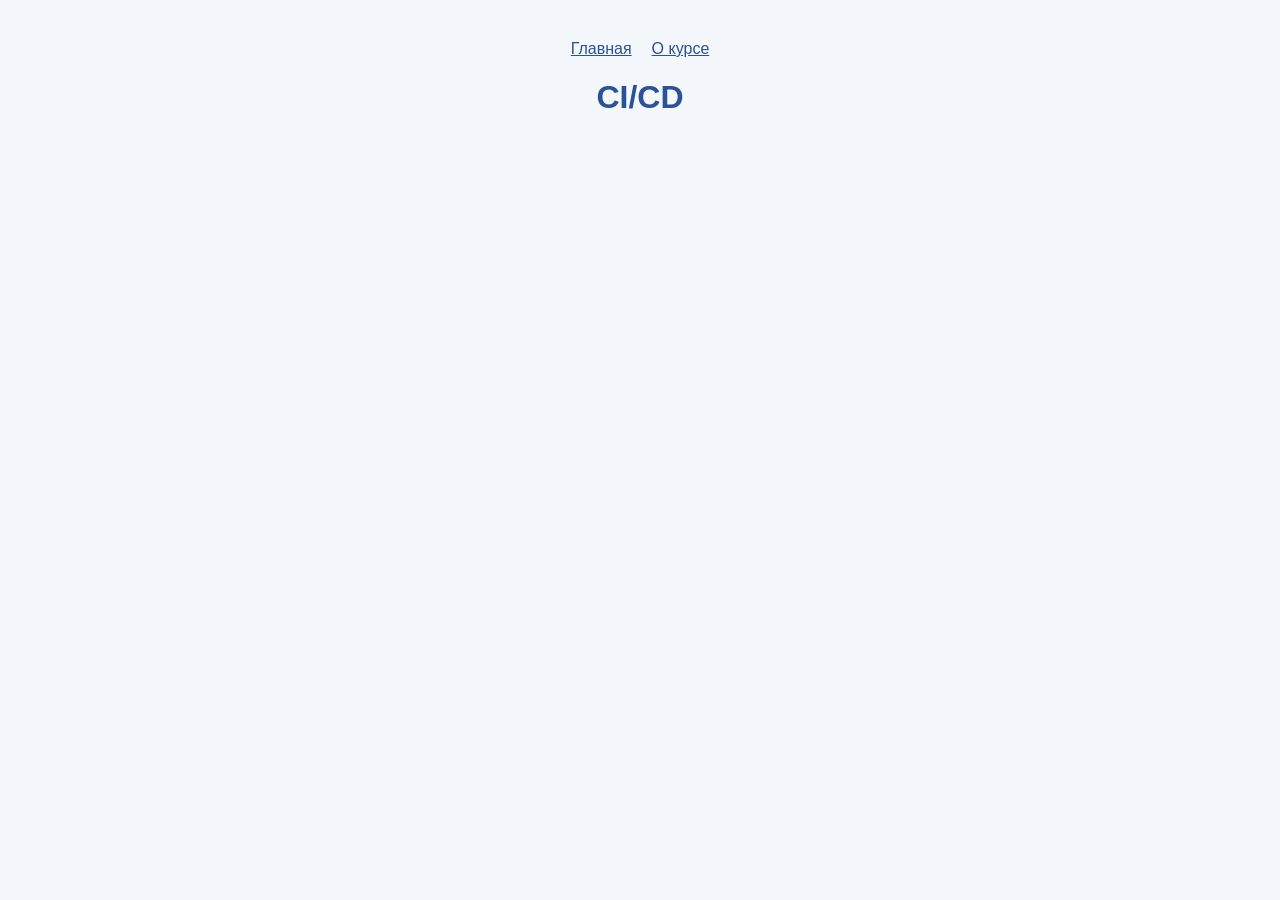
<file: index.html>
<!DOCTYPE html>
   <html lang="ru">
   <head>
     <meta charset="UTF-8">
     <title>Макс-образовательный сайт</title>
     <link rel="stylesheet" href="style.css">
   </head>
   <body>
     <nav><a href="index.html">Главная</a><a href="about.html">О курсе</a></nav>
        <h1>CI/CD</h1>
   </body>
   </html>
</file>
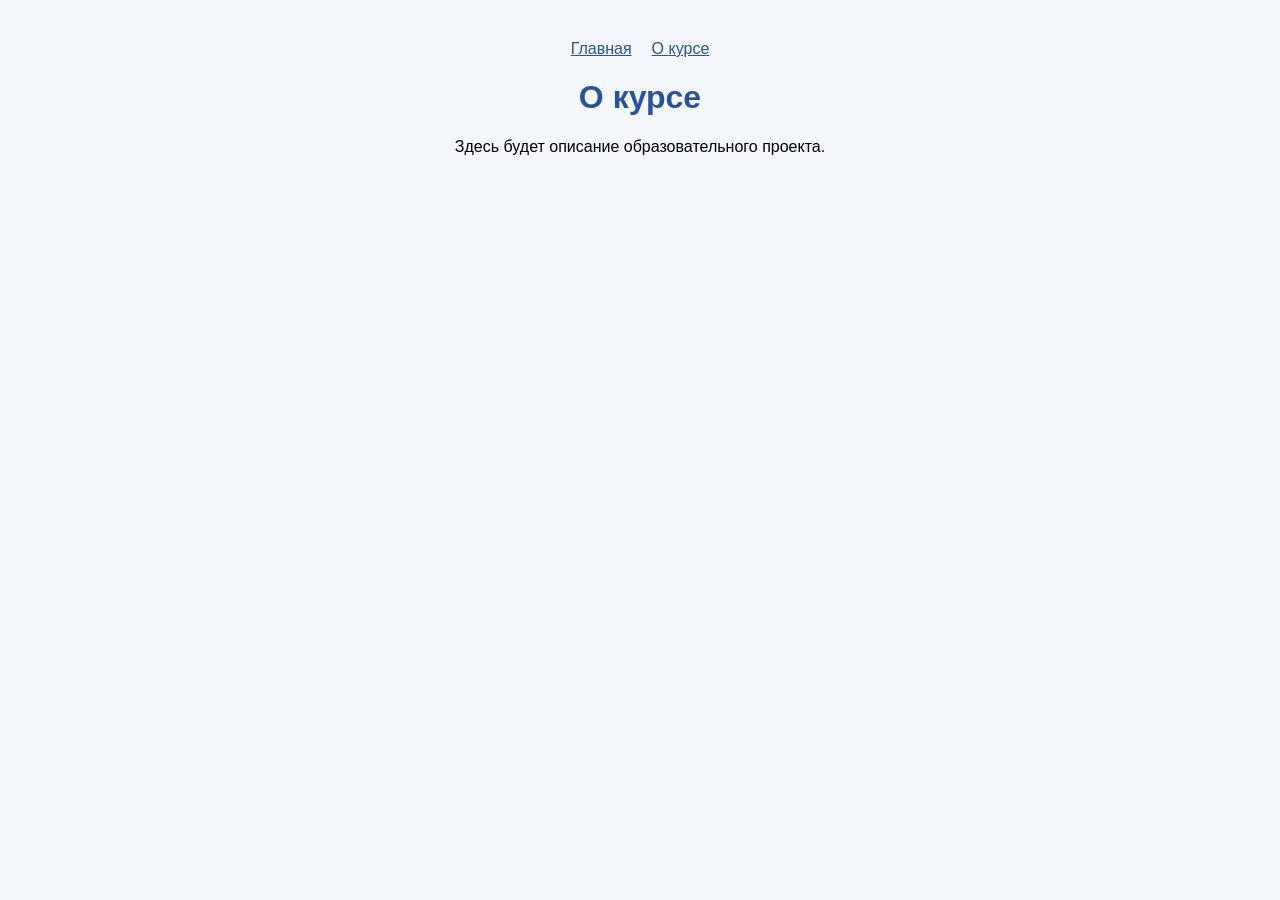
<file: about.html>
<!DOCTYPE html>
   <html lang="ru">
   <head>
     <meta charset="UTF-8">
     <title>О курсе</title>
     <link rel="stylesheet" href="style.css">
   </head>
   <body>
     <nav><a href="index.html">Главная</a><a href="about.html">О курсе</a></nav>
     <h1>О курсе</h1>
     <p>Здесь будет описание образовательного проекта.</p>
   </body>
   </html>
</file>
<file: style.css>
body {
     font-family: Arial, sans-serif;
     background: #f4f7fb;
     margin: 0;
     padding: 40px;
     text-align: center;
   }
   h1 { color: #2a5298; }
   nav a { margin: 0 10px; color: #2a5298; }
</file>
